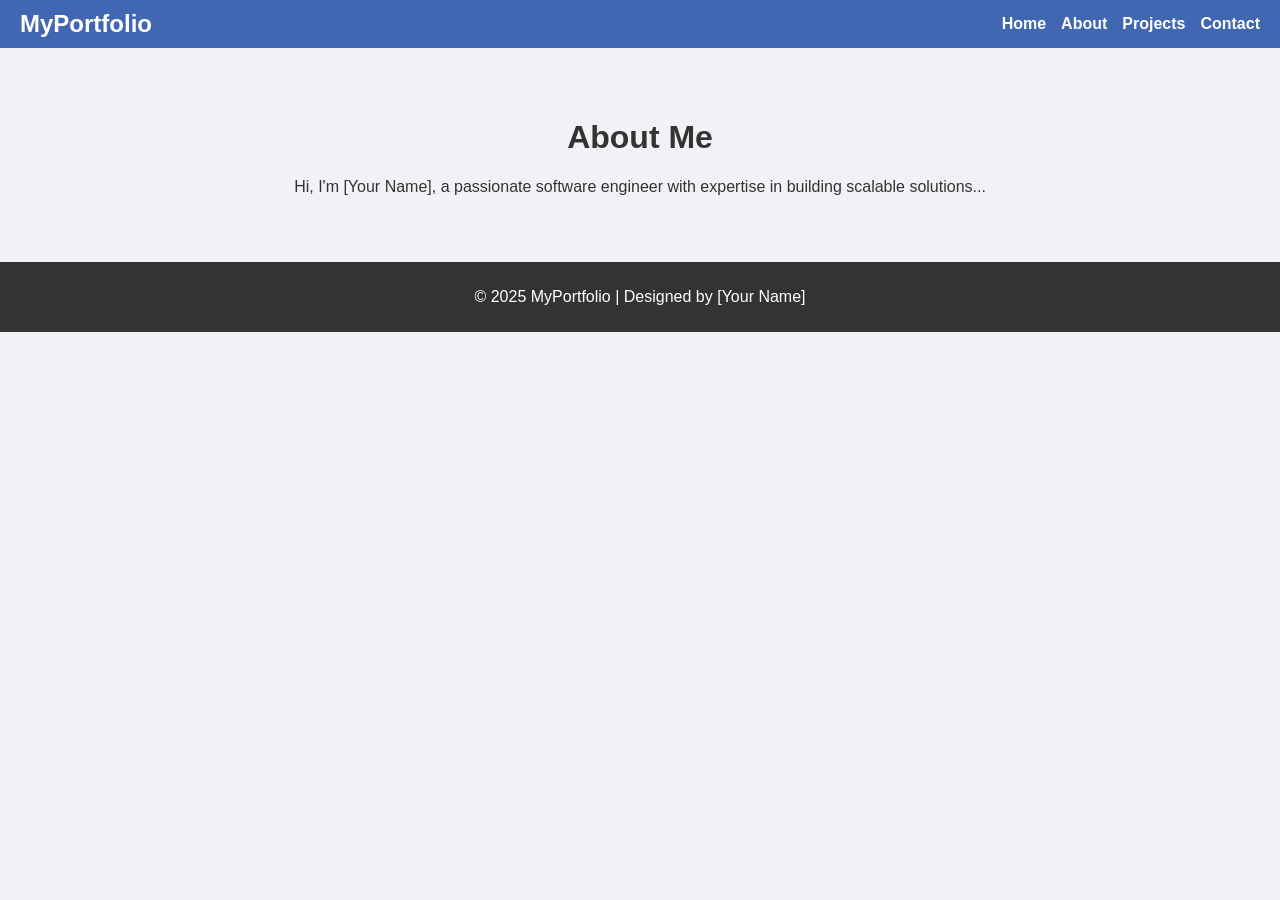
<file: about.html>
<!DOCTYPE html>
<html lang="en">
<head>
  <meta charset="UTF-8">
  <meta name="viewport" content="width=device-width, initial-scale=1.0">
  <title>About Me</title>
  <link rel="stylesheet" href="style.css">
</head>
<body>
  <header class="navbar">
    <div class="logo">MyPortfolio</div>
    <nav>
      <ul>
        <li><a href="index.html">Home</a></li>
        <li><a href="about.html">About</a></li>
        <li><a href="projects.html">Projects</a></li>
        <li><a href="contact.html">Contact</a></li>
      </ul>
    </nav>
  </header>

  <div class="main-container">
    <h1>About Me</h1>
    <p>Hi, I'm [Your Name], a passionate software engineer with expertise in building scalable solutions...</p>
  </div>

  <footer>
    <p>© 2025 MyPortfolio | Designed by [Your Name]</p>
  </footer>
</body>
</html>
</file>
<file: style.css>
/* General Styles */
body {
    font-family: Arial, sans-serif;
    margin: 0;
    padding: 0;
    background: #f0f2f5;
    color: #333;
  }
  
  header.navbar {
    display: flex;
    justify-content: space-between;
    align-items: center;
    padding: 10px 20px;
    background: #4267B2;
    color: white;
  }
  
  header.navbar .logo {
    font-size: 24px;
    font-weight: bold;
  }
  
  header.navbar ul {
    list-style: none;
    display: flex;
    gap: 15px;
    margin: 0;
  }
  
  header.navbar ul li a {
    text-decoration: none;
    color: white;
    font-weight: bold;
  }
  
  /* Main Section */
  .main-container {
    text-align: center;
    padding: 50px;
  }
  
  .welcome-section h1 {
    font-size: 2.5rem;
    margin-bottom: 10px;
  }
  
  .welcome-section p {
    font-size: 1.2rem;
    margin-bottom: 20px;
  }
  
  .login-signup button {
    padding: 10px 20px;
    margin: 10px;
    background: #4267B2;
    color: white;
    border: none;
    cursor: pointer;
    border-radius: 5px;
  }
  
  .login-signup button:hover {
    background: #365899;
  }
  
  /* Footer */
  footer {
    text-align: center;
    padding: 10px;
    background: #333;
    color: white;
  }
</file>
